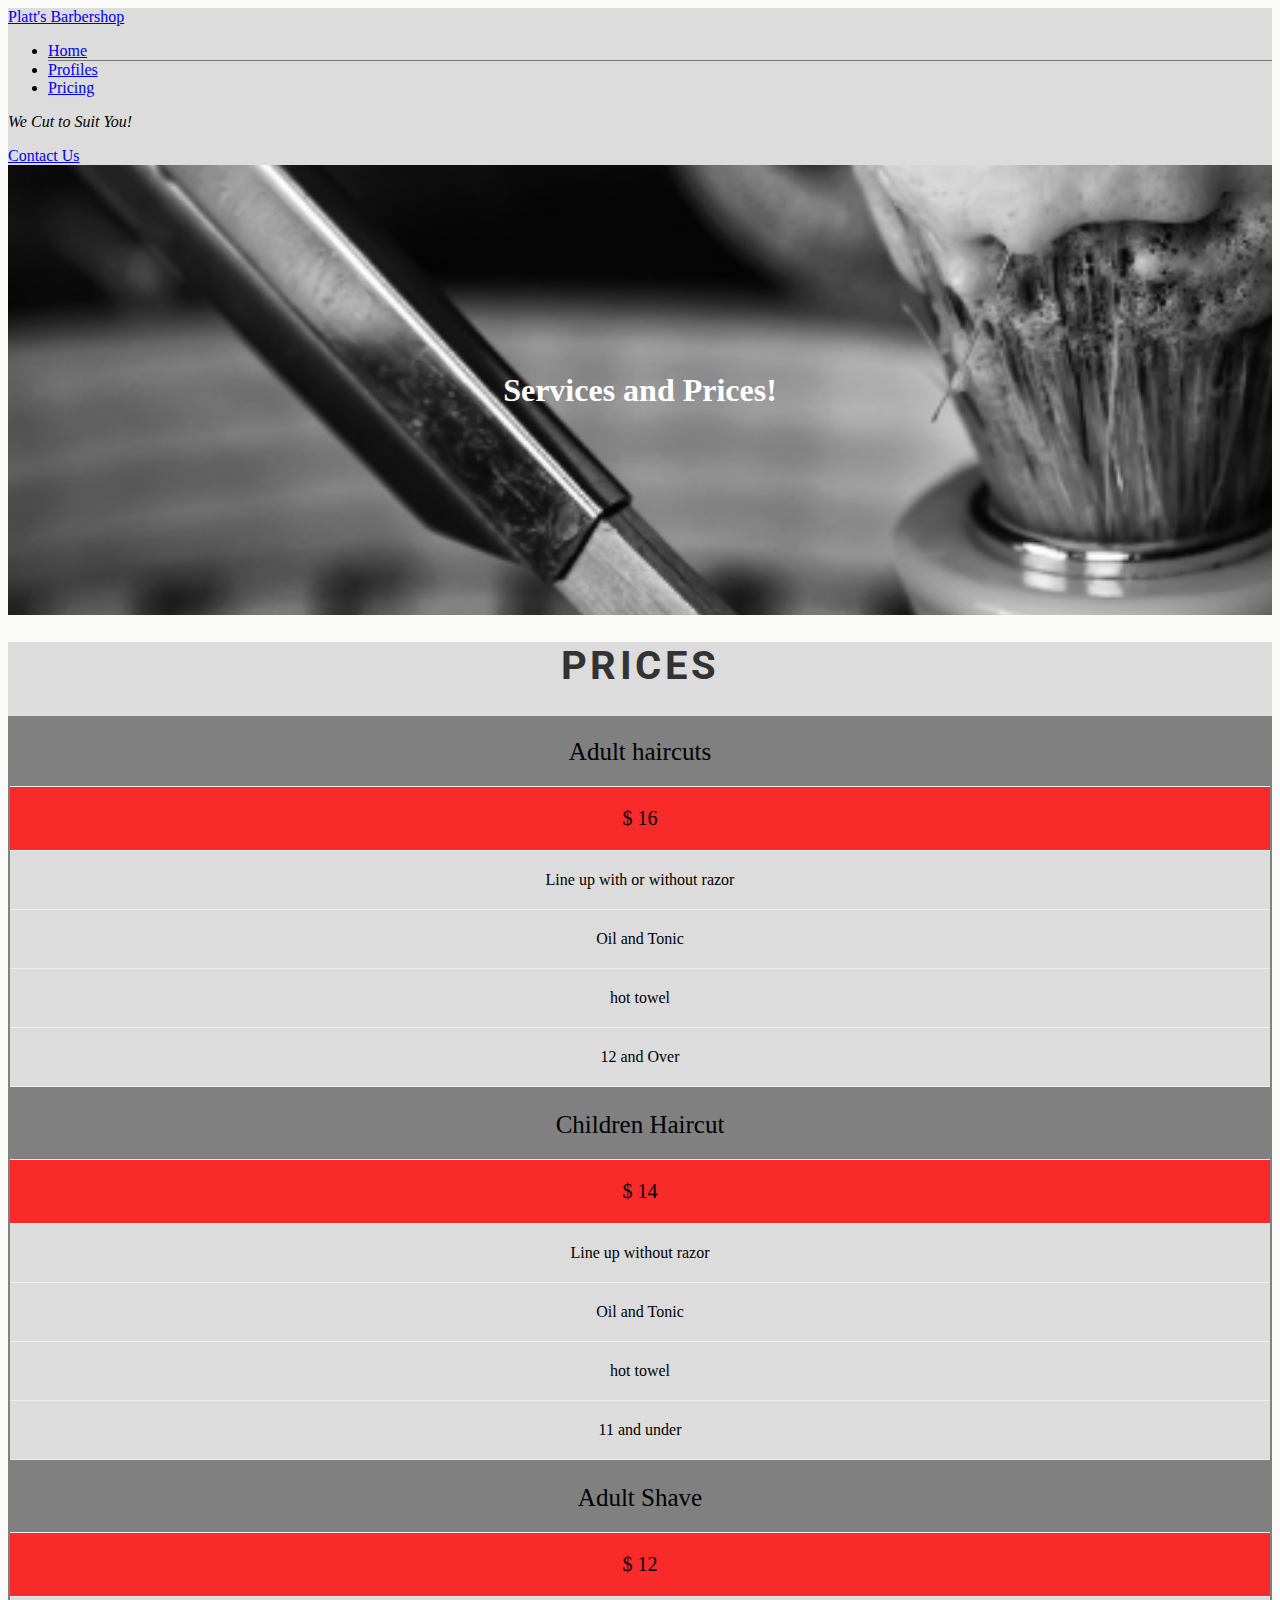
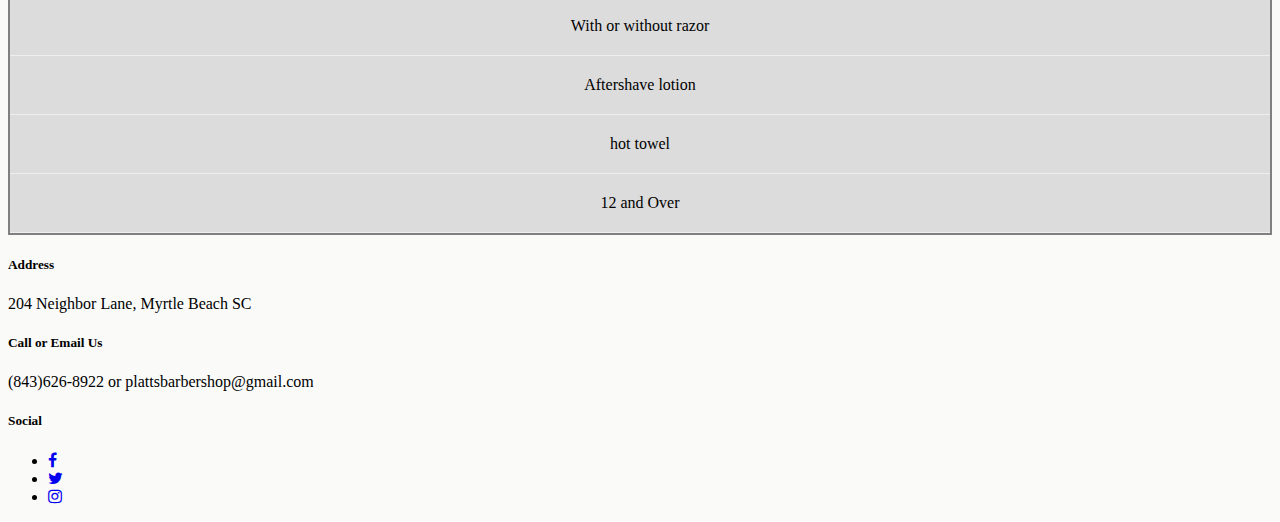
<file: prices.html>
<!DOCTYPE html>
<html lang="en">
<head>
    <meta charset="UTF-8">
    <meta name="viewport" content="width=device-width, initial-scale=1.0">
    <meta http-equiv="X-UA-Compatible" content="ie=edge">
    <link rel="stylesheet" href="https://stackpath.bootstrapcdn.com/bootstrap/4.2.1/css/bootstrap.min.css" integrity="sha384-GJzZqFGwb1QTTN6wy59ffF1BuGJpLSa9DkKMp0DgiMDm4iYMj70gZWKYbI706tWS" crossorigin="anonymous">
    <link rel="stylesheet" href="https://use.fontawesome.com/releases/v5.0.10/css/all.css" integrity="sha384-+d0P83n9kaQMCwj8F4RJB66tzIwOKmrdb46+porD/OvrJ+37WqIM7UoBtwHO6Nlg" crossorigin="anonymous">
    <link rel="stylesheet" href="https://cdnjs.cloudflare.com/ajax/libs/font-awesome/4.7.0/css/font-awesome.min.css">
    <link rel="stylesheet" href="assets/css/style.css">
    <title>Platt's Barbershop</title>
</head>
<body>
    <header>
     <nav class="navbar navbar-light navbar-expand-sm bg-light">
        <a href="/" class="navbar-brand">Platt's Barbershop</a>
        <ul class="navbar-nav mr-auto">
            <li class="active nav-item mr-2"><a class="nav-link" href="/">Home</a></li>
            <li class="nav-item mr-2"><a class="nav-link" href="profiles.html">Profiles</a></li>
            <li class="nav-item mr-2"><a class="nav-link" href="prices.html">Pricing</a></li>
        </ul>

        <div class="d-none d-md-block">
            <p class="navbar-text my-auto mr-2"><i>We Cut to Suit You!</i></p>
            <a href="mailto:plattsbarbershop.com">Contact Us</a>
        </div>
     </nav>
     </header>
   <!-- callout -->
     <div class="callout">
            <div class="row">
                <section class="jumbotron text-center">
                    <h1 class="jumbotron-header">Services and Prices!</h1>
                </section>
              </div>              
    </div>
<!-- /.callout -->

<!-- Price table credit: code taken for price table from https://www.w3schools.com/howto/howto_css_pricing_table.asp content adjusted to fit the needs of the page -->

<section class="pricechart">
    <div class="row">
        <div class="col-12">
                <h1 class="heading">Prices</h1>
        </div>
    </div>
    <div class="container">
        <div class="row">
            <div class="col-12 col-md-4">
                <ul class="price">
                <li class="header">Adult haircuts</li>
                <li class="grey">$ 16</li>
                <li>Line up with or without razor</li>
                <li>Oil and Tonic </li>
                <li>hot towel</li>
                <li>12 and Over</li>
                </ul>
            </div>
            <div class="col-12 col-md-4">
                <ul class="price">
                <li class="header">Children Haircut</li>
                <li class="grey">$ 14</li>
                <li>Line up without razor</li>
                <li>Oil and Tonic </li>
                <li>hot towel</li>
                <li>11 and under</li>
                </ul>
            </div>
            <div class="col-12 col-md-4">
                <ul class="price">
                <li class="header">Adult Shave</li>
                <li class="grey">$ 12</li>
                <li>With or without razor</li>
                <li>Aftershave lotion</li>
                <li>hot towel</li>
                <li>12 and Over</li>
                </ul>
            </div>
        </div>
    </div>
</section>
<!-- /.Price table -->

<!-- footer -->
<footer class="container-fluid">
        <div id="footer-details" class="row">
            <div class="col-sm-4">
                <h5 class="uppercase general-sub">Address</h5>
                <p class="inline-block">
                    204 Neighbor Lane, Myrtle Beach SC
                </p>
            </div>
            <div class="col-sm-4">
                <h5 class="uppercase general-sub">Call or Email Us</h5>
                <p class="inline-block">
                    (843)626-8922 or plattsbarbershop@gmail.com
            </p>
            </div>
            <div class="col-sm-4">
                <h5 class="uppercase general-sub">Social</h5>
                <ul class="list-inline social-links">
                    <li class="list-inline-item">
                        <a target="_blank" href="http://www.facebook.com">
                            <i class="fa fa-facebook" aria-hidden="true"></i>
                            <span class="sr-only">Facebook</span>
                        </a>
                    </li>
                    <li class="list-inline-item">
                        <a target="_blank" href="http://www.twitter.com">
                            <i class="fa fa-twitter" aria-hidden="true"></i>
                            <span class="sr-only">Twitter</span>
                        </a>
                    </li>
                    <li class="list-inline-item">
                        <a target="_blank" href="http://www.instagram.com">
                            <i class="fa fa-instagram" aria-hidden="true"></i>
                            <span class="sr-only">Instagram</span>
                        </a>
                    </li>
                </ul>
            </div>
        </div>
 
</footer>
<!-- /.footer -->

</body>

</html>
</file>
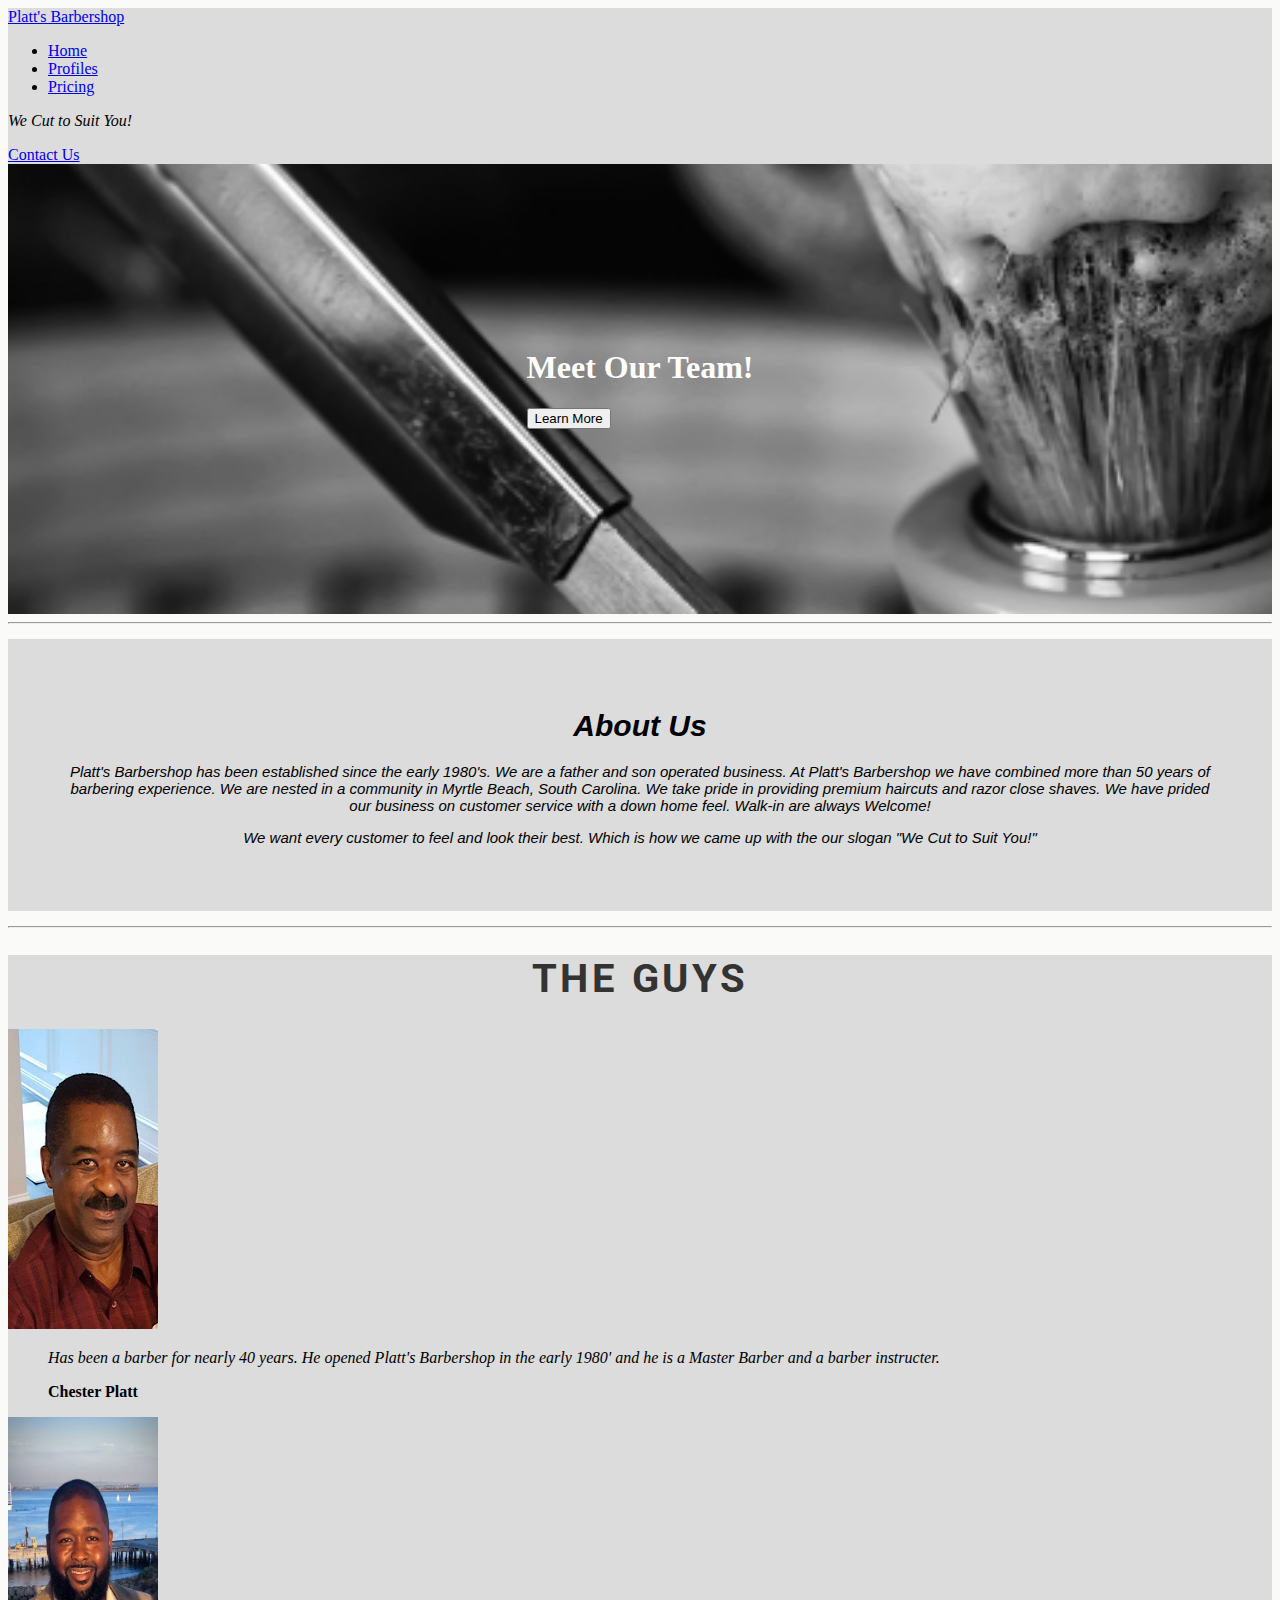
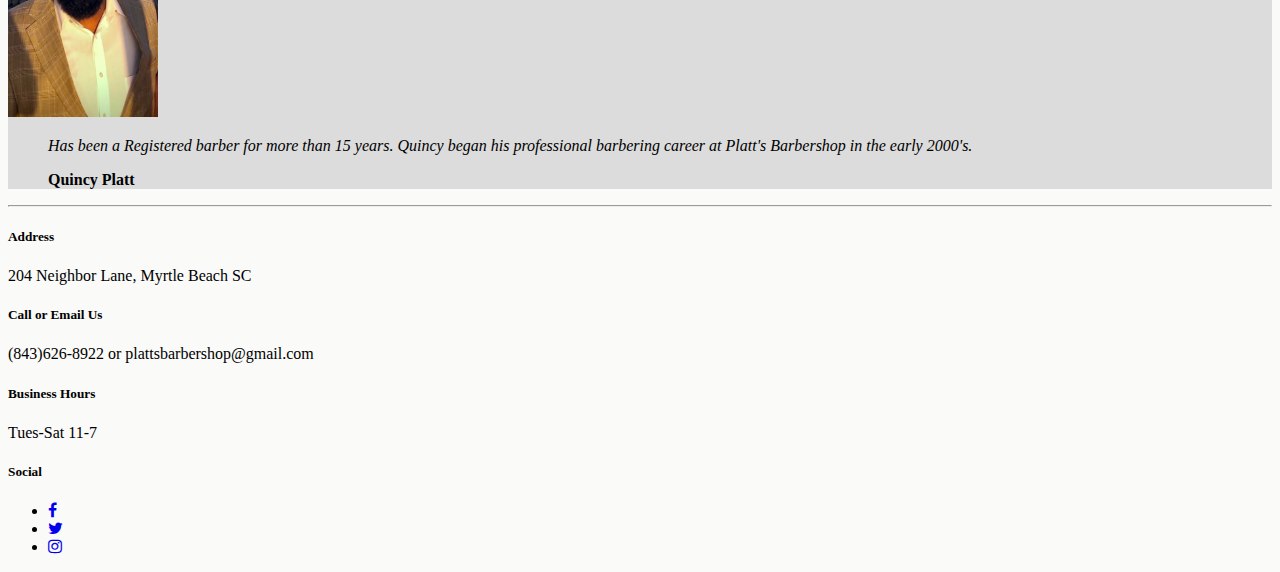
<file: profiles.html>
<!DOCTYPE html>
<html lang="en">
<head>
    <meta charset="UTF-8">
    <meta name="viewport" content="width=device-width, initial-scale=1.0">
    <meta http-equiv="X-UA-Compatible" content="ie=edge">
    <link rel="stylesheet" href="https://stackpath.bootstrapcdn.com/bootstrap/4.2.1/css/bootstrap.min.css" integrity="sha384-GJzZqFGwb1QTTN6wy59ffF1BuGJpLSa9DkKMp0DgiMDm4iYMj70gZWKYbI706tWS" crossorigin="anonymous">
    <link rel="stylesheet" href="https://use.fontawesome.com/releases/v5.0.10/css/all.css" integrity="sha384-+d0P83n9kaQMCwj8F4RJB66tzIwOKmrdb46+porD/OvrJ+37WqIM7UoBtwHO6Nlg" crossorigin="anonymous">
    <link rel="stylesheet" href="https://cdnjs.cloudflare.com/ajax/libs/font-awesome/4.7.0/css/font-awesome.min.css">
    <link rel="stylesheet" href="assets/css/style.css">
    <title>Platt's Barbershop</title>
</head>
<body>
    <nav class="navbar navbar-light navbar-expand-sm bg-light">
        <a href="index.html" class="navbar-brand">Platt's Barbershop</a>
        <ul class="navbar-nav mr-auto">
            <li class="nav-item mr-2"><a class="nav-link" href="index.html">Home</a></li>
            <li class="nav-item mr-2"><a class="nav-link" href="profiles.html">Profiles</a></li>
            <li class="nav-item mr-2"><a class="nav-link" href="prices.html">Pricing</a></li>


        </ul>
        <div class="d-none d-md-block">
            <p class="navbar-text my-auto mr-2"><i>We Cut to Suit You!</i></p>
            <a href="mailto:plattsbarbershop@gmail.com">Contact Us</a>
        </div>
     </nav>
   <div class="callout">
        <!-- callout -->
            <div class="row">
                <section class="jumbotron text-center">
                    <h1 class="jumbotron-header">Meet Our Team!</h1>
                    <a href="prices.html"><button class="btn btn-primary">Learn More</button></a>
                    
                </section>
              </div>              
    </div>
        <!-- /.callout -->
    <hr>
 <!-- Page content credit: code taken for about section and cards from https://www.w3schools.com/howto/howto_css_about_page.asp adjustments made to fit needs of page-->
<!-- About -->
<section class="about">
 <div class="about-section">
  <h1>About Us</h1>
  <p>Platt's Barbershop has been established since the early 1980's. We are a father and son operated business. At Platt's Barbershop we have combined more than 50 years of barbering experience. We are nested in a community in Myrtle Beach, South Carolina. We take pride in providing premium haircuts and razor close shaves. We have prided our business on customer service with a down home feel. Walk-in are always Welcome!</p>
  <p>We want every customer to feel and look their best. Which is how we came up with the our slogan "We Cut to Suit You!"</p>
</div>
</section>
 <!-- /.about -->
 <hr>

 <!-- profiles-->
<section class="profiles">
    <div class="row">
        <div class="col-12">
                <h1 class="heading">The Guys</h1>
        </div>
    </div>
<div class="row">
    <div class="col-12 col-md-6 col-lg-6">
            <div class="media">
                <div class="d-sm-block">
                    <img src="assets/images/IMG_1544.JPG" class="rounded-circle mr-3" alt="Chester the barber" height="300" width="150">
                </div>
                    <div class="media-body">
                        <blockquote class="blockquote">
                        <p><em>Has been a barber for nearly 40 years. He opened Platt's Barbershop in the early 1980' and he is a Master Barber and a barber instructer.</em></p>
                        <p><strong>Chester Platt</strong></p>
                        </blockquote>
                    </div>
                </div>
            </div>
    <div class="col-12 col-md-6 col-lg-6">
            <div class="media">
                <div class="d-sm-block">
                    <img src="assets/images/profile1.jpeg" class="rounded-circle mr-3" alt="Quincy the barber" height="300" width="150">
                </div>
            <div class="media-body">
                    <blockquote class="blockquote">
                    <p><em>Has been a Registered barber for more than 15 years. Quincy began his professional barbering career at Platt's Barbershop in the early 2000's.</em></p>
                    <p><strong>Quincy Platt</strong></p>
                    </blockquote>
            </div>
        </div>
    </div>
</div>
</section>
<hr>
 <!-- /.profiles -->

<footer class="container-fluid">
        <div id="footer-details" class="row">
            <div class="col-sm-3">
                <h5 class="uppercase general-sub">Address</h5>
                <p class="inline-block">
                    204 Neighbor Lane, Myrtle Beach SC
                </p>
            </div>
            <div class="col-sm-3">
                <h5 class="uppercase general-sub">Call or Email Us</h5>
                <p class="inline-block">
                    (843)626-8922 or plattsbarbershop@gmail.com
            </p>
            </div>
               </div>
             <div class="col-sm-3">
                <h5 class="uppercase general-sub">Business Hours</h5>
                <p class="inline-block">
                    Tues-Sat 11-7
            </p>
            </div>
            <div class="col-sm-3">
                <h5 class="uppercase general-sub">Social</h5>
                <ul class="list-inline social-links">
                    <li class="list-inline-item">
                        <a target="_blank" href="http://www.facebook.com">
                            <i class="fa fa-facebook"  alt="facebook" aria-hidden="true"></i>
                            <span class="sr-only">Facebook</span>
                        </a>
                    </li>
                    <li class="list-inline-item">
                        <a target="_blank" href="http://www.twitter.com">
                            <i class="fa fa-twitter" alt="twitter" aria-hidden="true"></i>
                            <span class="sr-only">Twitter</span>
                        </a>
                    </li>
                    <li class="list-inline-item">
                        <a target="_blank" href="http://www.instagram.com">
                            <i class="fa fa-instagram" alt="instagram" aria-hidden="true"></i>
                            <span class="sr-only">Instagram</span>
                        </a>
                    </li>
                </ul>
            </div>
 
</footer>
</body>
</html>
</file>
<file: assets/css/style.css>
@import url('https://fonts.googleapis.com/css?family=Roboto:100,200,300,400,500,600,700|Exo:100,200,300,400,500,600,700');


body{
background-color: rgba(201, 200, 196, 0.096);

}

.active {
    border-bottom: 1px solid #777777;
}

.navbar{
    background-color: gainsboro;
}
/*callout*/

.callout{
    height: 50vh;

    background: url("../images/2.png")no-repeat top fixed;
    -webkit-background-size: cover;
    -moz-background-size: cover;
    -o-background-size: cover;
    background-size: cover;
    background-color: gainsboro;
    
    display: flex;
    align-items: center;
    justify-content: center;

    position: relative;
}

.callout h1{
    color: white
    
}

/* homepage */
.hours{
    background-color: gainsboro;
    padding-top: 0px;
}

.hours div{
  color: black;
}


.jumbotron{
    background-color: transparent;
    margin-top: 100px;
    margin-bottom: 100px;
}

.about{
    background-color: gainsboro;
}

.reviews{
    background-color: gainsboro;
    padding-top: 20px;

}

html {
  box-sizing: border-box;
}
/* credit: code about section and cards taken from https://www.w3schools.com/howto/howto_css_about_page.asp adjustments made to code to fit page needs*/
/*profiles page*/
.profiles {
    background-color: gainsboro;
}

.column {
  float: left;
  width: 33.3%;
  margin-bottom: 16px;
  padding: 0 8px;
}

.about-section {
  padding: 50px;
  text-align: center;
  background-color: gainsboro;
  color: black;
}

 .heading{
    text-transform: uppercase;
    font-style: bold;
    letter-spacing: 3.5px;
    font-size: 40px;
    font-family: Roboto, sans-serif;
    text-align: center;
    color: #333;
}


.column{
    float: left;
}

.job-title{
    font-family: Arial, Helvetica, sans-serif;
    color: #777777;
    letter-spacing: 3px;
    text-transform: uppercase;
    margin-top: -8px;
    text-align: center;
}

.about{
    font-size: 15px;
    margin: 15px 0;
    font-family: 'Segoe UI', Tahoma, Geneva, Verdana, sans-serif;
    font-weight: lighter;
    font-style: italic;
    text-align: center;
    color: #333;
}
.title {
  color: grey;
}

.footer-details{
    padding-top: 20px;
}

.columns {
  float: left;
  width: 33.3%;
  padding: 8px;
}


/* credit: code for styling price sheet taken from https://www.w3schools.com/howto/howto_css_pricing_table.asp  adjust code to fit page needs.*/
/*prices*/
.pricechart {
    background-color: gainsboro;
}

.price {
  list-style-type: none;
  border: 2px solid gray;
  margin: 0;
  padding: 0;
  -webkit-transition: 0.3s;
  transition: 0.3s;
}


.price .header {
  background-color: gray;
  color:black;
  font-size: 25px;
}

.price li {
  border-bottom: 1px solid #eee;
  padding: 20px;
  text-align: center;
}

.price .grey {
  background-color: rgba(255, 0, 0, 0.808);
  font-size: 20px;
}

.profiles {
    background-color: gainsboro;
}
</file>
